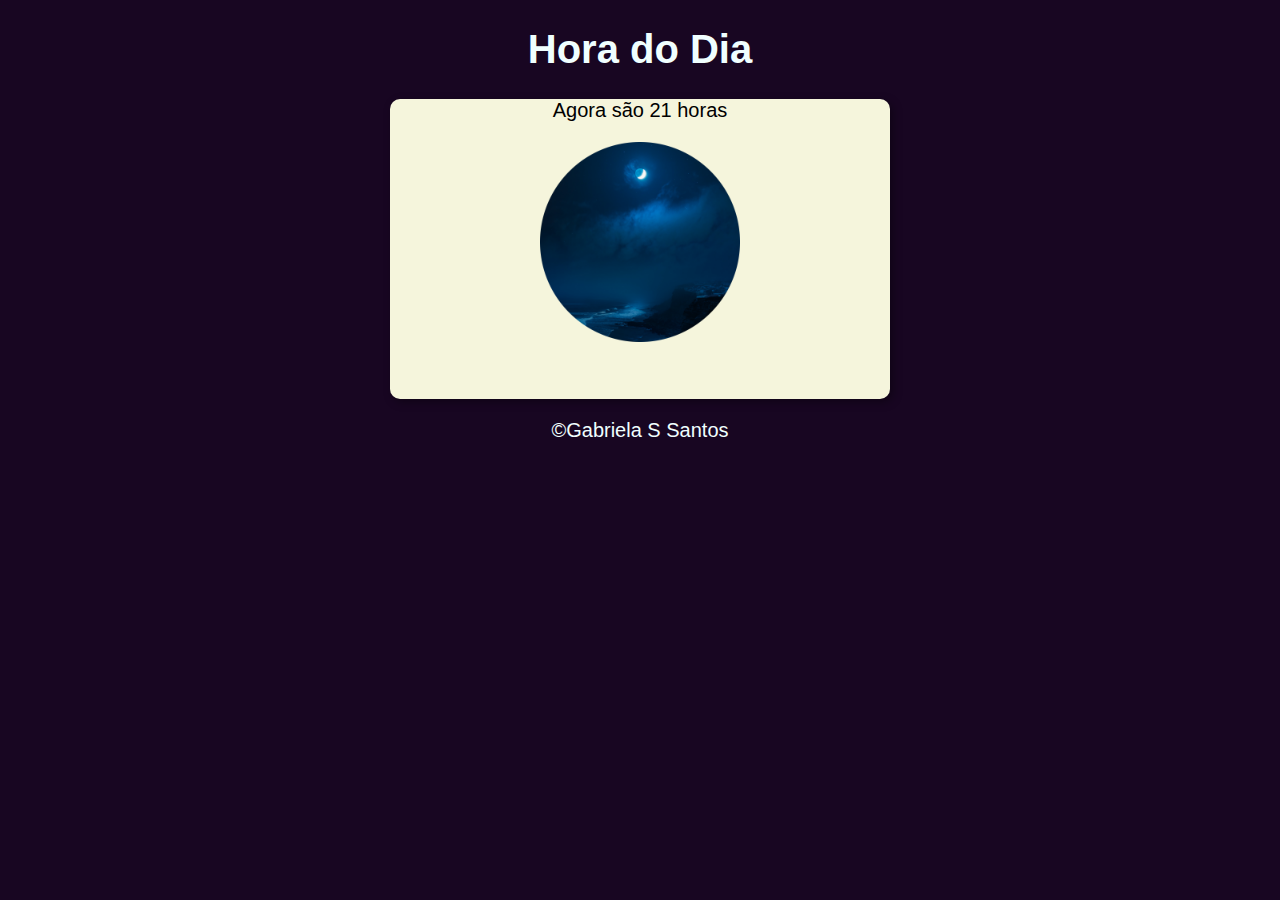
<file: hora-do-dia/index.html>
<!DOCTYPE html>
<html lang="pt-BR">
<head>
    <meta charset="UTF-8">
    <meta http-equiv="X-UA-Compatible" content="IE=edge">
    <meta name="viewport" content="width=device-width, initial-scale=1.0">
    <title>Hora do dia</title>
    <link rel="stylesheet" href="style.css">
</head>
<body onload="carregar()" id="fundo">
    <header>
       <h1>Hora do Dia</h1>
    </header>
    <section>

        <div id="texto-hora">
            teste
        </div>
        <div id="imagem">
            <img class='imagem2' src="noite.png"/>
        </div>
        
    </section>
    <footer>
        <p>&copy;Gabriela S Santos</p>
    </footer>
    <script src="base.js"></script>
</body>
</html>
</file>
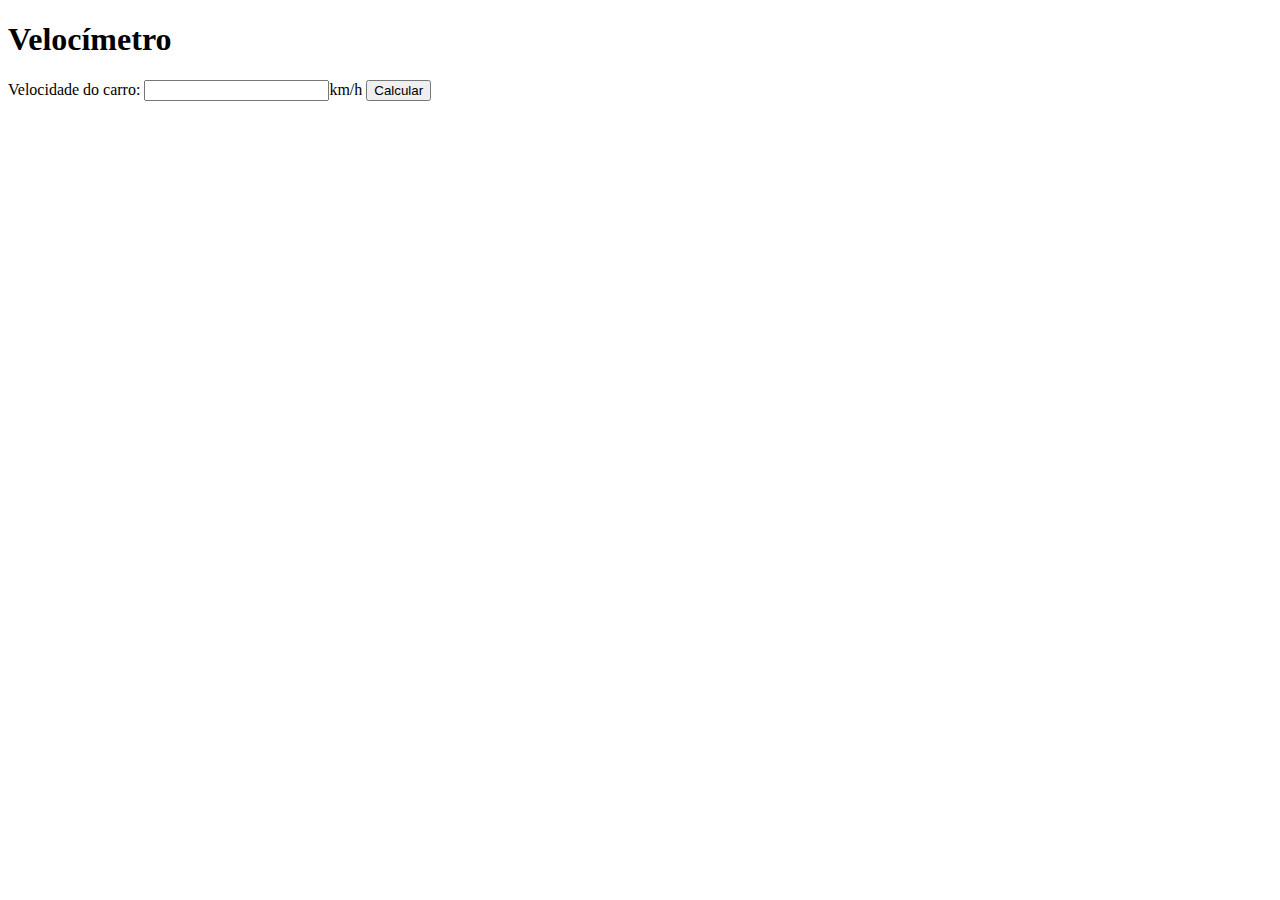
<file: condições/aula11.html>
<!DOCTYPE html>
<html lang="pt-br">
<head>
    <meta charset="UTF-8">
    <meta http-equiv="X-UA-Compatible" content="IE=edge">
    <meta name="viewport" content="width=device-width, initial-scale=1.0">
    <title>Velocidade carro</title>
</head>
<body>
    <h1>Velocímetro</h1>
    Velocidade do carro: <input type="number" name="vel" id="vel">km/h
    <button onclick="calcular()">Calcular</button> 
    <div id="res"></div>  
    
    <script>
        function calcular(){
            var textvel = window.document.getElementById("vel")
            var res = window.document.getElementById("res")
            var vel = Number(textvel.value)

            res.innerHTML = `<p>sua velocidade é de <strong>${vel}km/h</strong></p>`

            if(vel>60){
                res.innerHTML += "<p>Você será multada gata<p/>"
            }else{
                res.innerHTML += "<p>Continua assim que o radar não pega</p>"
            }

        }
    </script>
</body>
</html>
</file>
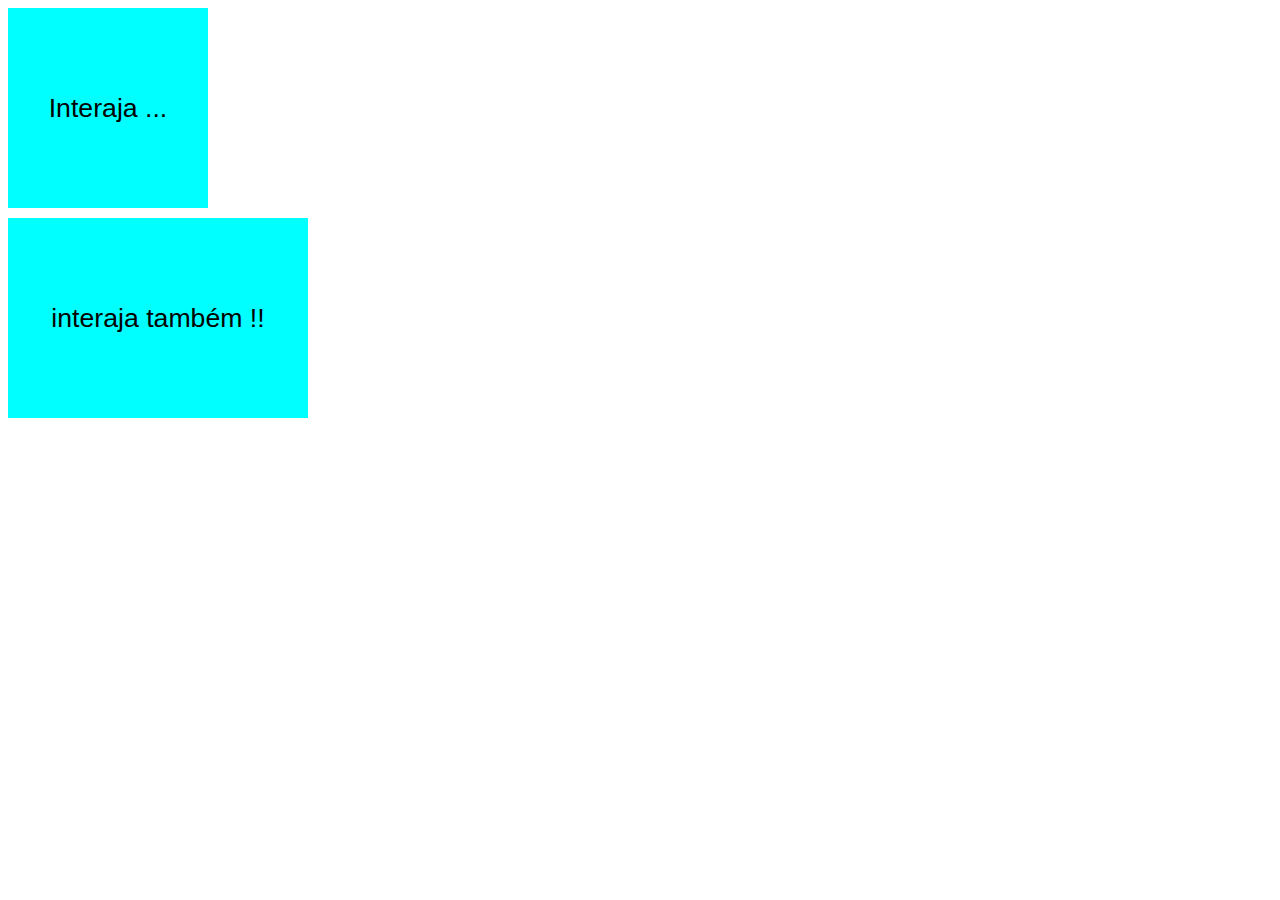
<file: DOM/aula10.html>
<!DOCTYPE html>
<html lang="pt-br">
<head>
    <meta charset="UTF-8">
    <meta http-equiv="X-UA-Compatible" content="IE=edge">
    <meta name="viewport" content="width=device-width, initial-scale=1.0">
    <title>Aula 10</title>
    <style>
        #area{
            font: normal 20pt Arial;
            background-color: aqua;
            width: 200px;
            height: 200px;
            line-height: 200px;
            text-align: center;
        }
        #area2{
            font: normal 20pt Arial;
            background-color: aqua;
            width: 300px;
            height: 200px;
            line-height: 200px;
            text-align: center;
            margin-top: 10px;
        }
    </style>
</head>
<body>
    <div id="area" onclick="clicar()" onmouseenter="entrar()" onmouseout="sair()">
        Interaja ...
    </div>
    <div id="area2">
        interaja também !!
    </div>
    <script>
        
        var area = window.document.getElementById("area")

        var area2 = window.document.getElementById("area2")

        area2.addEventListener("click", clicar)
        area2.addEventListener("onmouseenter", entrar)
        area2.addEventListener("onmouseout", sair)
        

        function clicar() {
            area.innerText = "Clicou !!"
            area.style.background = "red"
            area2.innerText = "Clicou !!"
            area2.style.background = "red"
        }
        function entrar(){
            area.innerText = "Entrou!!"
            area2.innerText = "Entrou!!"
        }
        function sair(){
            area.innerText = "Saiu!!"
            area.style.background = "blue"
            area2.innerText = "Saiu!!"
            area2.style.background = "blue"
        }
    </script>
</body>
</html>
</file>
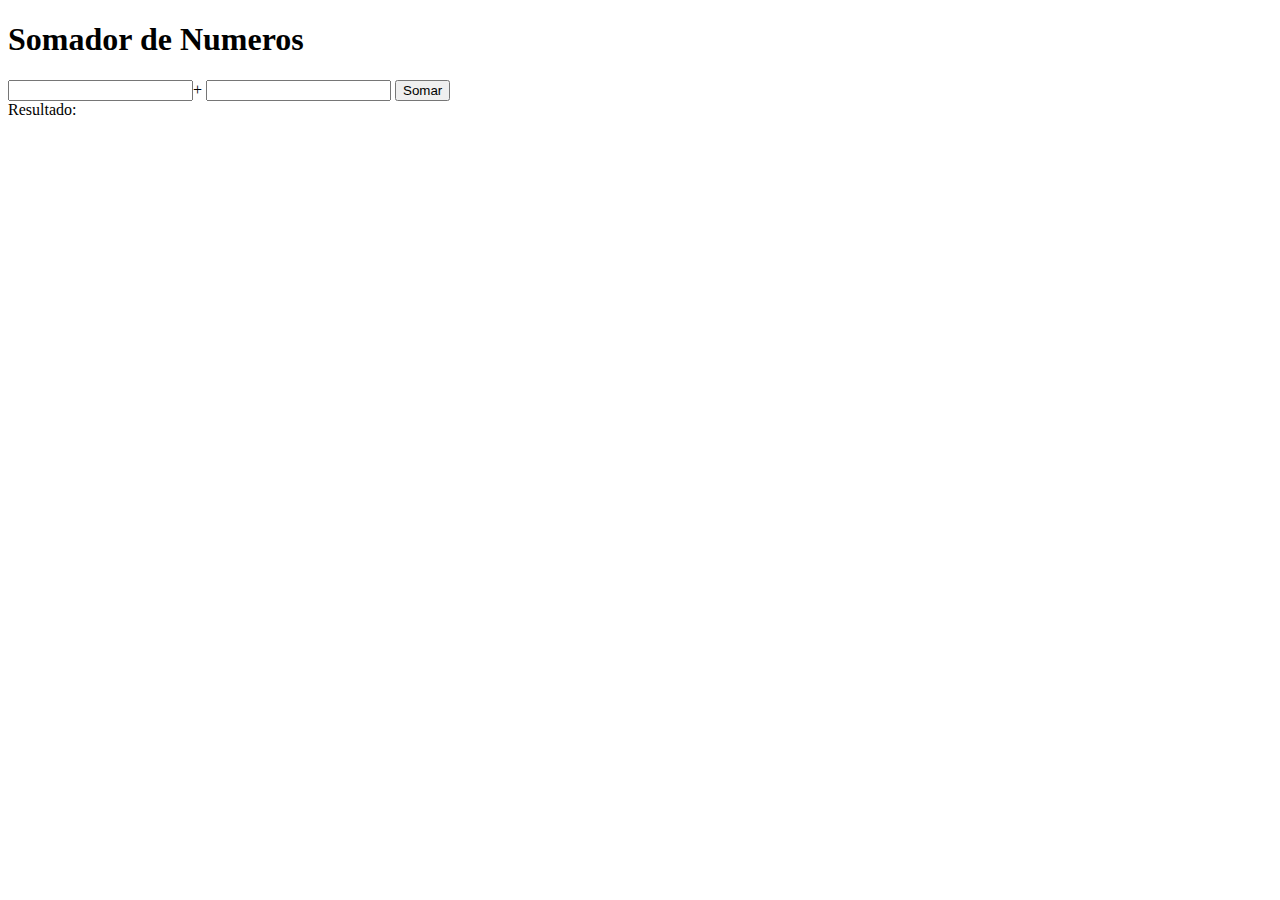
<file: DOM/soma_numeros.html>
<!DOCTYPE html>
<html lang="pt-BR">
<head>
    <meta charset="UTF-8">
    <meta http-equiv="X-UA-Compatible" content="IE=edge">
    <meta name="viewport" content="width=device-width, initial-scale=1.0">
    <title>Somando Numeros</title>
</head>
<body>
    <h1>Somador de Numeros</h1>
    <input type="number" name="txt1" id="txt1">+
    <input type="number" name="txt2" id="txt2">
    <button onclick="somar()">Somar</button>
    <div id="resultado">Resultado: </div>

    <script>
        function somar(){
            var txt1 = window.document.getElementById("txt1")
            var txt2 = window.document.getElementById("txt2")
            var resultado = window.document.getElementById("resultado")
            var num1 = Number(txt1.value)
            var num2 = Number(txt2.value)
            var soma = num1+num2
            resultado.innerHTML = `A soma entre ${num1} e ${num2} é ${soma}`
        }
    </script>
    
</body>
</html>
</file>
<file: hora-do-dia/style.css>
body{
    background-color: rgb(24, 6, 34);
    font: 20px arial;
    color: azure;
}

header{
    text-align: center;
}

section {
    width: 500px;
    height: 300px;
    background-color: beige;
    margin: auto;
    margin-top: 20px;
    border-radius: 10px;
    box-shadow: 3px 3px 10px rgba(0,0, 0, 0.363);
}

#texto-hora{
    color: black;
    text-align: center;
    margin-top: 10px;
}

#imagem{
    width: 200px;
    height: 200px;
    margin: auto;
    margin-top: 20px;
}

.imagem2{
    width: 200px;
    height: 200px;
}

footer{
    text-align: center;
}
</file>
